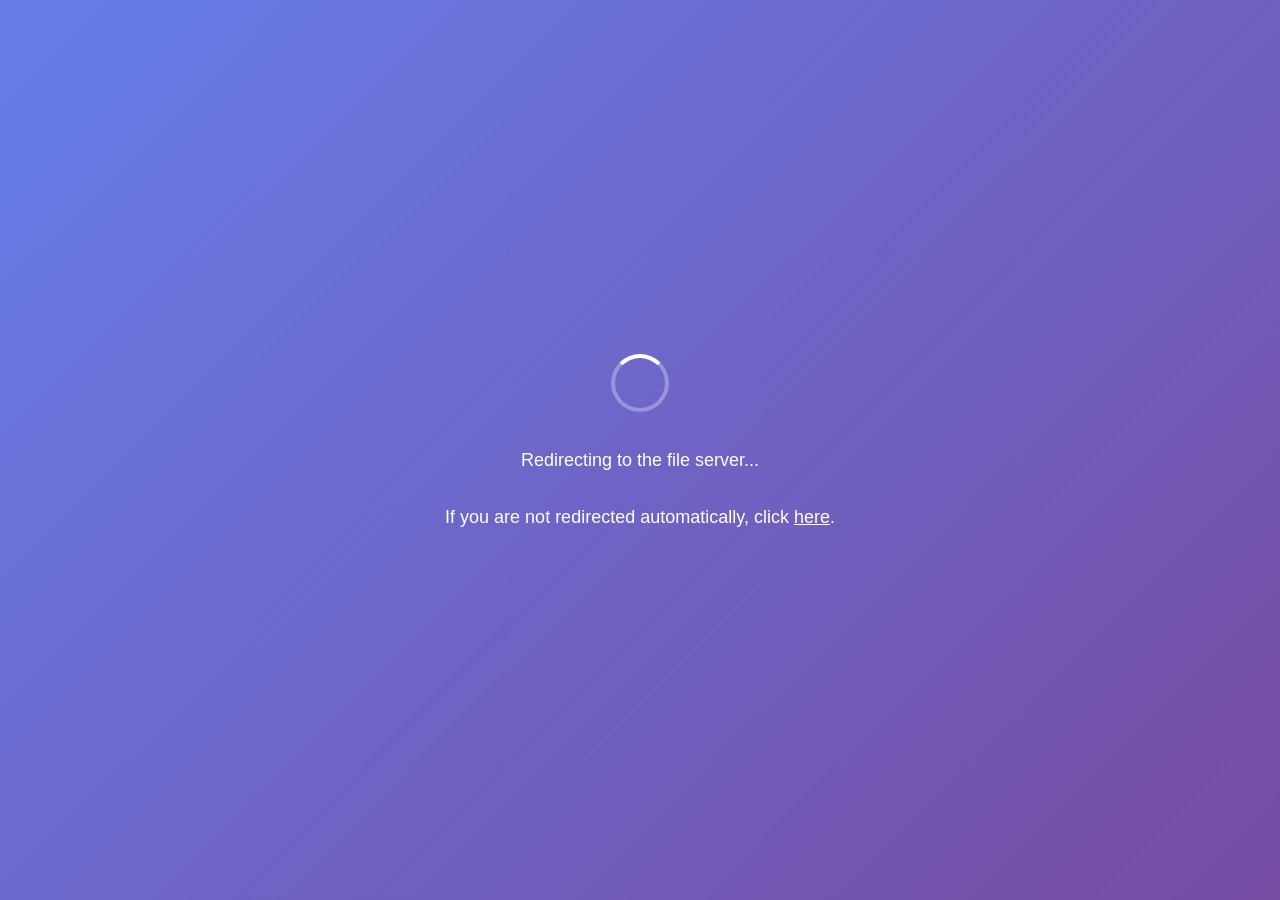
<file: pages/users/Official Previews/fileserver.html>
<!DOCTYPE html>
<!-- Generate an automatic redirect to "http://tingler.farted.net::9212"
        after 3 seconds. -->
<meta http-equiv="refresh" content="3; url=http://tingler.farted.net:9212">
<!-- Display a message to the user while they wait. -->
<head>
    <style>
        body {
            display: flex;
            flex-direction: column;
            align-items: center;
            justify-content: center;
            min-height: 100vh;
            margin: 0;
            font-family: Arial, sans-serif;
            background: linear-gradient(135deg, #667eea 0%, #764ba2 100%);
        }
        
        .spinner {
            width: 50px;
            height: 50px;
            border: 4px solid rgba(255, 255, 255, 0.3);
            border-radius: 50%;
            border-top-color: white;
            animation: spin 1s linear infinite;
            margin-bottom: 20px;
        }
        
        @keyframes spin {
            to { transform: rotate(360deg); }
        }
        
        p {
            color: white;
            font-size: 18px;
        }
        
        a {
            color: #fff;
            text-decoration: underline;
        }
    </style>
</head>
<body>
    <div class="spinner"></div>
    <p>Redirecting to the file server...</p>
    <p>If you are not redirected automatically, click <a href="http://tingler.farted.net:9212">here</a>.</p>
</body>
</file>
